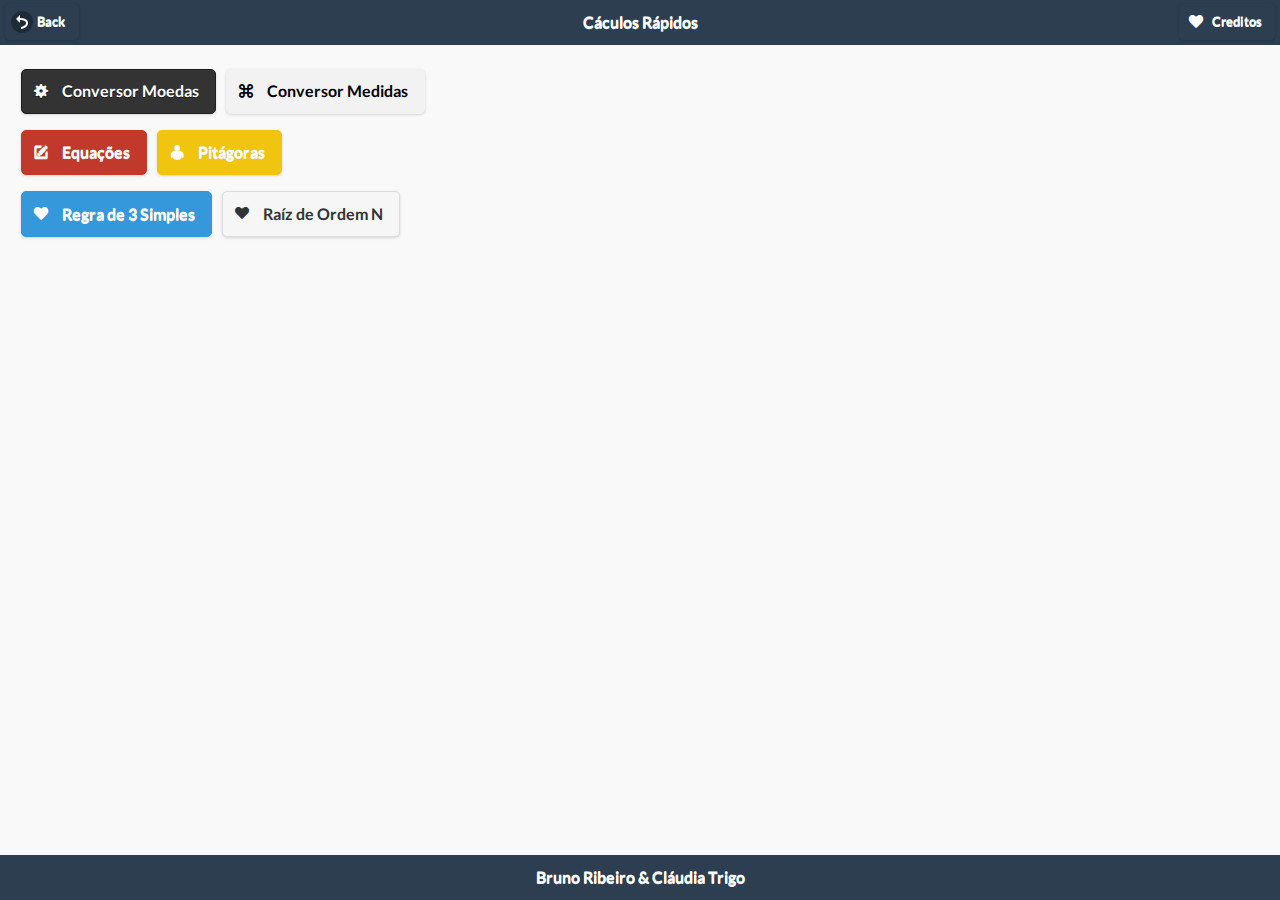
<file: index.html>
<!DOCTYPE html>

<head>
  <title>Calculadora Simples</title>
  <!-- Include meta tag to ensure proper rendering and touch zooming -->
  <meta name="viewport" content="width=device-width, initial-scale=1">
  <meta http-equiv="Content-Type" content="text/html; charset=utf-8">
  <!-- Include jQuery Mobile stylesheets -->
  <link rel="stylesheet" href="css/jquery.mobile-1.4.5.min.css">
  <link rel="stylesheet" href="css/estilo.css">
  <link rel="stylesheet" type="text/css" href="css/style.css">
  <!-- Include the jQuery library -->
  <script src="scripts/jquery-1.11.3.min.js"></script>
  <!-- Include the jQuery Mobile library -->
<  <script src="scripts/jquery.mobile-1.4.5.min.js"></script>

  <!-- Include no JQuery Mobile FlatUI-->
  <link rel="stylesheet" type="text/css" href="css/jquery.mobile.flatui.css" />
  <!-- Include de Funcoes Javascript do Trabalho-->
  <script src="scripts/funcoes.js"></script>
  <script src="scripts/money.js" type="text/javascript"></script>

</head>

<body>
  <!-- Página Referente ao Menu Inicial -->
  <div data-role="page" id="MenuInicial">
    <div data-role="header" data-position="fixed">
      <a href="javascript:navigator.app.exitApp()" data-rel="back" data-icon="back" class="ui-btn-left">Back</a>
      <a href="#creditos" data-icon="flat-heart" class="ui-btn-right">Creditos</a>
      <h1>Cáculos Rápidos</h1>
    </div>

    <div data-role="main" class="ui-content">
      <!-- Main do Menu Inicial -->
      <!-- <img src="images/convertermoeda128.png" alt="conversor de moedas"></img> -->

        <div class="ui-block-a "> <a href="#ConversorMoedas" data-role="button" onclick="cambios_localstorage_get()" data-icon="flat-settings" data-theme="b">Conversor Moedas</a></div>
        <div class="ui-block-b"> <a href="#ConversorMedidas" data-role="button" data-icon="flat-cmd" data-theme="c">Conversor Medidas</a></div>


        <div class="ui-block-a"> <a href="#ResolverEquacoes" data-role="button" data-icon="flat-new" data-theme="d">Equações</a></div>
        <div class="ui-block-b"> <a href="#TeoremaPitagoras" data-role="button" data-icon="flat-man" data-theme="e">Pitágoras</a></div>


        <div class="ui-block-a"> <a href="#regra3simples" data-role="button" data-icon="flat-heart" data-theme="f">Regra de 3 Simples  </a></div>
        <div class="ui-block-b"> <a href="#raiz_n" data-role="button" data-icon="flat-heart" data-theme="a">Raíz de Ordem N  </a></div>

    </div>
    <!--Fim da Div do Main da Pagina inicial -->

    <div data-role="footer" data-position="fixed">
      <!-- Footer do Menu Inicial -->
      <h1>Bruno Ribeiro & Cláudia Trigo</h1>
    </div>
  </div>
  <!-- Fim do Menu Inicial-->


  <!-- Página Referente ao Menu do Conversor de Moedas  -->
  <div data-role="page" id="ConversorMoedas">
    <div data-role="header" data-position="fixed">
      <a href="#" data-rel="back" data-icon="back" class="ui-btn-left">Back</a>
      <a href="index.html" data-icon="home" class="ui-btn-right">Home</a>
      <h1>Conversor de Moedas</h1>
    </div>


    <div data-role="main" class="ui-content">
      <div data-role="content">
        <label for="amt" title="Introduza o valor a converter"> Importância a converter:</label>
        <input type="number" id="amt" name="from-value" pattern="[0-9]*" value="0" min="0" max="999999999999999" onkeyup="convertermoeda()"  ononkeydown="convertermoeda()"/>

        <!-- base select -->
        <select name='base' id="base" title="Select currency to convert from">
          <option value='AED' title='United Arab Emirates Dirham'>AED</option>
          <option value='AFN' title='Afghan Afghani'>AFN</option>
          <option value='ALL' title='Albanian Lek'>ALL</option>
          <option value='AMD' title='Armenian Dram'>AMD</option>
          <option value='ANG' title='Netherlands Antillean Guilder'>ANG</option>
          <option value='AOA' title='Angolan Kwanza'>AOA</option>
          <option value='ARS' title='Argentine Peso'>ARS</option>
          <option value='AUD' title='Australian Dollar'>AUD</option>
          <option value='AWG' title='Aruban Florin'>AWG</option>
          <option value='AZN' title='Azerbaijani Manat'>AZN</option>
          <option value='BAM' title='Bosnia-Herzegovina Convertible Mark'>BAM</option>
          <option value='BBD' title='Barbadian Dollar'>BBD</option>
          <option value='BDT' title='Bangladeshi Taka'>BDT</option>
          <option value='BGN' title='Bulgarian Lev'>BGN</option>
          <option value='BHD' title='Bahraini Dinar'>BHD</option>
          <option value='BIF' title='Burundian Franc'>BIF</option>
          <option value='BMD' title='Bermudan Dollar'>BMD</option>
          <option value='BND' title='Brunei Dollar'>BND</option>
          <option value='BOB' title='Bolivian Boliviano'>BOB</option>
          <option value='BRL' title='Brazilian Real'>BRL</option>
          <option value='BSD' title='Bahamian Dollar'>BSD</option>
          <option value='BTN' title='Bhutanese Ngultrum'>BTN</option>
          <option value='BWP' title='Botswanan Pula'>BWP</option>
          <option value='BYR' title='Belarusian Ruble'>BYR</option>
          <option value='BZD' title='Belize Dollar'>BZD</option>
          <option value='CAD' title='Canadian Dollar'>CAD</option>
          <option value='CDF' title='Congolese Franc'>CDF</option>
          <option value='CHF' title='Swiss Franc'>CHF</option>
          <option value='CLF' title='Chilean Unit of Account (UF)'>CLF</option>
          <option value='CLP' title='Chilean Peso'>CLP</option>
          <option value='CNY' title='Chinese Yuan'>CNY</option>
          <option value='COP' title='Colombian Peso'>COP</option>
          <option value='CRC' title='Costa Rican Col�n'>CRC</option>
          <option value='CUP' title='Cuban Peso'>CUP</option>
          <option value='CVE' title='Cape Verdean Escudo'>CVE</option>
          <option value='CZK' title='Czech Republic Koruna'>CZK</option>
          <option value='DJF' title='Djiboutian Franc'>DJF</option>
          <option value='DKK' title='Danish Krone'>DKK</option>
          <option value='DOP' title='Dominican Peso'>DOP</option>
          <option value='DZD' title='Algerian Dinar'>DZD</option>
          <option value='EGP' title='Egyptian Pound'>EGP</option>
          <option value='ETB' title='Ethiopian Birr'>ETB</option>
          <option value='EUR' title='Euro' selected>EUR</option>
          <option value='FJD' title='Fijian Dollar'>FJD</option>
          <option value='FKP' title='Falkland Islands Pound'>FKP</option>
          <option value='GBP' title='British Pound Sterling'>GBP</option>
          <option value='GEL' title='Georgian Lari'>GEL</option>
          <option value='GHS' title='Ghanaian Cedi'>GHS</option>
          <option value='GIP' title='Gibraltar Pound'>GIP</option>
          <option value='GMD' title='Gambian Dalasi'>GMD</option>
          <option value='GNF' title='Guinean Franc'>GNF</option>
          <option value='GTQ' title='Guatemalan Quetzal'>GTQ</option>
          <option value='GYD' title='Guyanaese Dollar'>GYD</option>
          <option value='HKD' title='Hong Kong Dollar'>HKD</option>
          <option value='HNL' title='Honduran Lempira'>HNL</option>
          <option value='HRK' title='Croatian Kuna'>HRK</option>
          <option value='HTG' title='Haitian Gourde'>HTG</option>
          <option value='HUF' title='Hungarian Forint'>HUF</option>
          <option value='IDR' title='Indonesian Rupiah'>IDR</option>
          <option value='ILS' title='Israeli New Sheqel'>ILS</option>
          <option value='INR' title='Indian Rupee'>INR</option>
          <option value='IQD' title='Iraqi Dinar'>IQD</option>
          <option value='IRR' title='Iranian Rial'>IRR</option>
          <option value='ISK' title='Icelandic Kr�na'>ISK</option>
          <option value='JEP' title='Jersey Pound'>JEP</option>
          <option value='JMD' title='Jamaican Dollar'>JMD</option>
          <option value='JOD' title='Jordanian Dinar'>JOD</option>
          <option value='JPY' title='Japanese Yen'>JPY</option>
          <option value='KES' title='Kenyan Shilling'>KES</option>
          <option value='KGS' title='Kyrgystani Som'>KGS</option>
          <option value='KHR' title='Cambodian Riel'>KHR</option>
          <option value='KMF' title='Comorian Franc'>KMF</option>
          <option value='KPW' title='North Korean Won'>KPW</option>
          <option value='KRW' title='South Korean Won'>KRW</option>
          <option value='KWD' title='Kuwaiti Dinar'>KWD</option>
          <option value='KYD' title='Cayman Islands Dollar'>KYD</option>
          <option value='KZT' title='Kazakhstani Tenge'>KZT</option>
          <option value='LAK' title='Laotian Kip'>LAK</option>
          <option value='LBP' title='Lebanese Pound'>LBP</option>
          <option value='LKR' title='Sri Lankan Rupee'>LKR</option>
          <option value='LRD' title='Liberian Dollar'>LRD</option>
          <option value='LSL' title='Lesotho Loti'>LSL</option>
          <option value='LTL' title='Lithuanian Litas'>LTL</option>
          <option value='LVL' title='Latvian Lats'>LVL</option>
          <option value='LYD' title='Libyan Dinar'>LYD</option>
          <option value='MAD' title='Moroccan Dirham'>MAD</option>
          <option value='MDL' title='Moldovan Leu'>MDL</option>
          <option value='MGA' title='Malagasy Ariary'>MGA</option>
          <option value='MKD' title='Macedonian Denar'>MKD</option>
          <option value='MMK' title='Myanma Kyat'>MMK</option>
          <option value='MNT' title='Mongolian Tugrik'>MNT</option>
          <option value='MOP' title='Macanese Pataca'>MOP</option>
          <option value='MRO' title='Mauritanian Ouguiya'>MRO</option>
          <option value='MUR' title='Mauritian Rupee'>MUR</option>
          <option value='MVR' title='Maldivian Rufiyaa'>MVR</option>
          <option value='MWK' title='Malawian Kwacha'>MWK</option>
          <option value='MXN' title='Mexican Peso'>MXN</option>
          <option value='MYR' title='Malaysian Ringgit'>MYR</option>
          <option value='MZN' title='Mozambican Metical'>MZN</option>
          <option value='NAD' title='Namibian Dollar'>NAD</option>
          <option value='NGN' title='Nigerian Naira'>NGN</option>
          <option value='NIO' title='Nicaraguan C�rdoba'>NIO</option>
          <option value='NOK' title='Norwegian Krone'>NOK</option>
          <option value='NPR' title='Nepalese Rupee'>NPR</option>
          <option value='NZD' title='New Zealand Dollar'>NZD</option>
          <option value='OMR' title='Omani Rial'>OMR</option>
          <option value='PAB' title='Panamanian Balboa'>PAB</option>
          <option value='PEN' title='Peruvian Nuevo Sol'>PEN</option>
          <option value='PGK' title='Papua New Guinean Kina'>PGK</option>
          <option value='PHP' title='Philippine Peso'>PHP</option>
          <option value='PKR' title='Pakistani Rupee'>PKR</option>
          <option value='PLN' title='Polish Zloty'>PLN</option>
          <option value='PYG' title='Paraguayan Guarani'>PYG</option>
          <option value='QAR' title='Qatari Rial'>QAR</option>
          <option value='RON' title='Romanian Leu'>RON</option>
          <option value='RSD' title='Serbian Dinar'>RSD</option>
          <option value='RUB' title='Russian Ruble'>RUB</option>
          <option value='RWF' title='Rwandan Franc'>RWF</option>
          <option value='SAR' title='Saudi Riyal'>SAR</option>
          <option value='SBD' title='Solomon Islands Dollar'>SBD</option>
          <option value='SCR' title='Seychellois Rupee'>SCR</option>
          <option value='SDG' title='Sudanese Pound'>SDG</option>
          <option value='SEK' title='Swedish Krona'>SEK</option>
          <option value='SGD' title='Singapore Dollar'>SGD</option>
          <option value='SHP' title='Saint Helena Pound'>SHP</option>
          <option value='SLL' title='Sierra Leonean Leone'>SLL</option>
          <option value='SOS' title='Somali Shilling'>SOS</option>
          <option value='SRD' title='Surinamese Dollar'>SRD</option>
          <option value='STD' title='S�o Tom� and Pr�ncipe Dobra'>STD</option>
          <option value='SVC' title='Salvadoran Col�n'>SVC</option>
          <option value='SYP' title='Syrian Pound'>SYP</option>
          <option value='SZL' title='Swazi Lilangeni'>SZL</option>
          <option value='THB' title='Thai Baht'>THB</option>
          <option value='TJS' title='Tajikistani Somoni'>TJS</option>
          <option value='TMT' title='Turkmenistani Manat'>TMT</option>
          <option value='TND' title='Tunisian Dinar'>TND</option>
          <option value='TOP' title='Tongan Pa?anga'>TOP</option>
          <option value='TRY' title='Turkish Lira'>TRY</option>
          <option value='TTD' title='Trinidad and Tobago Dollar'>TTD</option>
          <option value='TWD' title='New Taiwan Dollar'>TWD</option>
          <option value='TZS' title='Tanzanian Shilling'>TZS</option>
          <option value='UAH' title='Ukrainian Hryvnia'>UAH</option>
          <option value='UGX' title='Ugandan Shilling'>UGX</option>
          <option value='USD' title='United States Dollar'>USD</option>
          <option value='UYU' title='Uruguayan Peso'>UYU</option>
          <option value='UZS' title='Uzbekistan Som'>UZS</option>
          <option value='VEF' title='Venezuelan Bol�var'>VEF</option>
          <option value='VND' title='Vietnamese Dong'>VND</option>
          <option value='VUV' title='Vanuatu Vatu'>VUV</option>
          <option value='WST' title='Samoan Tala'>WST</option>
          <option value='XAF' title='CFA Franc BEAC'>XAF</option>
          <option value='XCD' title='East Caribbean Dollar'>XCD</option>
          <option value='XDR' title='Special Drawing Rights'>XDR</option>
          <option value='XOF' title='CFA Franc BCEAO'>XOF</option>
          <option value='XPF' title='CFP Franc'>XPF</option>
          <option value='YER' title='Yemeni Rial'>YER</option>
          <option value='ZAR' title='South African Rand'>ZAR</option>
          <option value='ZMK' title='Zambian Kwacha'>ZMK</option>
          <option value='ZWL' title='Zimbabwean Dollar'>ZWL</option>
        </select>
        <!-- /base -->

        <!-- destination select -->
        <select name='dest' id="dest" title="Select currency to convert to">

          <option value='AED' title='United Arab Emirates Dirham'>AED</option>
          <option value='AFN' title='Afghan Afghani'>AFN</option>
          <option value='ALL' title='Albanian Lek'>ALL</option>
          <option value='AMD' title='Armenian Dram'>AMD</option>
          <option value='ANG' title='Netherlands Antillean Guilder'>ANG</option>
          <option value='AOA' title='Angolan Kwanza'>AOA</option>
          <option value='ARS' title='Argentine Peso'>ARS</option>
          <option value='AUD' title='Australian Dollar'>AUD</option>
          <option value='AWG' title='Aruban Florin'>AWG</option>
          <option value='AZN' title='Azerbaijani Manat'>AZN</option>
          <option value='BAM' title='Bosnia-Herzegovina Convertible Mark'>BAM</option>
          <option value='BBD' title='Barbadian Dollar'>BBD</option>
          <option value='BDT' title='Bangladeshi Taka'>BDT</option>
          <option value='BGN' title='Bulgarian Lev'>BGN</option>
          <option value='BHD' title='Bahraini Dinar'>BHD</option>
          <option value='BIF' title='Burundian Franc'>BIF</option>
          <option value='BMD' title='Bermudan Dollar'>BMD</option>
          <option value='BND' title='Brunei Dollar'>BND</option>
          <option value='BOB' title='Bolivian Boliviano'>BOB</option>
          <option value='BRL' title='Brazilian Real'>BRL</option>
          <option value='BSD' title='Bahamian Dollar'>BSD</option>
          <option value='BTN' title='Bhutanese Ngultrum'>BTN</option>
          <option value='BWP' title='Botswanan Pula'>BWP</option>
          <option value='BYR' title='Belarusian Ruble'>BYR</option>
          <option value='BZD' title='Belize Dollar'>BZD</option>
          <option value='CAD' title='Canadian Dollar'>CAD</option>
          <option value='CDF' title='Congolese Franc'>CDF</option>
          <option value='CHF' title='Swiss Franc' selected>CHF</option>
          <option value='CLF' title='Chilean Unit of Account (UF)'>CLF</option>
          <option value='CLP' title='Chilean Peso'>CLP</option>
          <option value='CNY' title='Chinese Yuan'>CNY</option>
          <option value='COP' title='Colombian Peso'>COP</option>
          <option value='CRC' title='Costa Rican Col�n'>CRC</option>
          <option value='CUP' title='Cuban Peso'>CUP</option>
          <option value='CVE' title='Cape Verdean Escudo'>CVE</option>
          <option value='CZK' title='Czech Republic Koruna'>CZK</option>
          <option value='DJF' title='Djiboutian Franc'>DJF</option>
          <option value='DKK' title='Danish Krone'>DKK</option>
          <option value='DOP' title='Dominican Peso'>DOP</option>
          <option value='DZD' title='Algerian Dinar'>DZD</option>
          <option value='EGP' title='Egyptian Pound'>EGP</option>
          <option value='ETB' title='Ethiopian Birr'>ETB</option>
          <option value='EUR' title='Euro'>EUR</option>
          <option value='FJD' title='Fijian Dollar'>FJD</option>
          <option value='FKP' title='Falkland Islands Pound'>FKP</option>
          <option value='GBP' title='British Pound Sterling'>GBP</option>
          <option value='GEL' title='Georgian Lari'>GEL</option>
          <option value='GHS' title='Ghanaian Cedi'>GHS</option>
          <option value='GIP' title='Gibraltar Pound'>GIP</option>
          <option value='GMD' title='Gambian Dalasi'>GMD</option>
          <option value='GNF' title='Guinean Franc'>GNF</option>
          <option value='GTQ' title='Guatemalan Quetzal'>GTQ</option>
          <option value='GYD' title='Guyanaese Dollar'>GYD</option>
          <option value='HKD' title='Hong Kong Dollar'>HKD</option>
          <option value='HNL' title='Honduran Lempira'>HNL</option>
          <option value='HRK' title='Croatian Kuna'>HRK</option>
          <option value='HTG' title='Haitian Gourde'>HTG</option>
          <option value='HUF' title='Hungarian Forint'>HUF</option>
          <option value='IDR' title='Indonesian Rupiah'>IDR</option>
          <option value='ILS' title='Israeli New Sheqel'>ILS</option>
          <option value='INR' title='Indian Rupee'>INR</option>
          <option value='IQD' title='Iraqi Dinar'>IQD</option>
          <option value='IRR' title='Iranian Rial'>IRR</option>
          <option value='ISK' title='Icelandic Krona'>ISK</option>
          <option value='JEP' title='Jersey Pound'>JEP</option>
          <option value='JMD' title='Jamaican Dollar'>JMD</option>
          <option value='JOD' title='Jordanian Dinar'>JOD</option>
          <option value='JPY' title='Japanese Yen'>JPY</option>
          <option value='KES' title='Kenyan Shilling'>KES</option>
          <option value='KGS' title='Kyrgystani Som'>KGS</option>
          <option value='KHR' title='Cambodian Riel'>KHR</option>
          <option value='KMF' title='Comorian Franc'>KMF</option>
          <option value='KPW' title='North Korean Won'>KPW</option>
          <option value='KRW' title='South Korean Won'>KRW</option>
          <option value='KWD' title='Kuwaiti Dinar'>KWD</option>
          <option value='KYD' title='Cayman Islands Dollar'>KYD</option>
          <option value='KZT' title='Kazakhstani Tenge'>KZT</option>
          <option value='LAK' title='Laotian Kip'>LAK</option>
          <option value='LBP' title='Lebanese Pound'>LBP</option>
          <option value='LKR' title='Sri Lankan Rupee'>LKR</option>
          <option value='LRD' title='Liberian Dollar'>LRD</option>
          <option value='LSL' title='Lesotho Loti'>LSL</option>
          <option value='LTL' title='Lithuanian Litas'>LTL</option>
          <option value='LVL' title='Latvian Lats'>LVL</option>
          <option value='LYD' title='Libyan Dinar'>LYD</option>
          <option value='MAD' title='Moroccan Dirham'>MAD</option>
          <option value='MDL' title='Moldovan Leu'>MDL</option>
          <option value='MGA' title='Malagasy Ariary'>MGA</option>
          <option value='MKD' title='Macedonian Denar'>MKD</option>
          <option value='MMK' title='Myanma Kyat'>MMK</option>
          <option value='MNT' title='Mongolian Tugrik'>MNT</option>
          <option value='MOP' title='Macanese Pataca'>MOP</option>
          <option value='MRO' title='Mauritanian Ouguiya'>MRO</option>
          <option value='MUR' title='Mauritian Rupee'>MUR</option>
          <option value='MVR' title='Maldivian Rufiyaa'>MVR</option>
          <option value='MWK' title='Malawian Kwacha'>MWK</option>
          <option value='MXN' title='Mexican Peso'>MXN</option>
          <option value='MYR' title='Malaysian Ringgit'>MYR</option>
          <option value='MZN' title='Mozambican Metical'>MZN</option>
          <option value='NAD' title='Namibian Dollar'>NAD</option>
          <option value='NGN' title='Nigerian Naira'>NGN</option>
          <option value='NIO' title='Nicaraguan C�rdoba'>NIO</option>
          <option value='NOK' title='Norwegian Krone'>NOK</option>
          <option value='NPR' title='Nepalese Rupee'>NPR</option>
          <option value='NZD' title='New Zealand Dollar'>NZD</option>
          <option value='OMR' title='Omani Rial'>OMR</option>
          <option value='PAB' title='Panamanian Balboa'>PAB</option>
          <option value='PEN' title='Peruvian Nuevo Sol'>PEN</option>
          <option value='PGK' title='Papua New Guinean Kina'>PGK</option>
          <option value='PHP' title='Philippine Peso'>PHP</option>
          <option value='PKR' title='Pakistani Rupee'>PKR</option>
          <option value='PLN' title='Polish Zloty'>PLN</option>
          <option value='PYG' title='Paraguayan Guarani'>PYG</option>
          <option value='QAR' title='Qatari Rial'>QAR</option>
          <option value='RON' title='Romanian Leu'>RON</option>
          <option value='RSD' title='Serbian Dinar'>RSD</option>
          <option value='RUB' title='Russian Ruble'>RUB</option>
          <option value='RWF' title='Rwandan Franc'>RWF</option>
          <option value='SAR' title='Saudi Riyal'>SAR</option>
          <option value='SBD' title='Solomon Islands Dollar'>SBD</option>
          <option value='SCR' title='Seychellois Rupee'>SCR</option>
          <option value='SDG' title='Sudanese Pound'>SDG</option>
          <option value='SEK' title='Swedish Krona'>SEK</option>
          <option value='SGD' title='Singapore Dollar'>SGD</option>
          <option value='SHP' title='Saint Helena Pound'>SHP</option>
          <option value='SLL' title='Sierra Leonean Leone'>SLL</option>
          <option value='SOS' title='Somali Shilling'>SOS</option>
          <option value='SRD' title='Surinamese Dollar'>SRD</option>
          <option value='STD' title='S�o Tom� and Pr�ncipe Dobra'>STD</option>
          <option value='SVC' title='Salvadoran Col�n'>SVC</option>
          <option value='SYP' title='Syrian Pound'>SYP</option>
          <option value='SZL' title='Swazi Lilangeni'>SZL</option>
          <option value='THB' title='Thai Baht'>THB</option>
          <option value='TJS' title='Tajikistani Somoni'>TJS</option>
          <option value='TMT' title='Turkmenistani Manat'>TMT</option>
          <option value='TND' title='Tunisian Dinar'>TND</option>
          <option value='TOP' title='Tongan Pa?anga'>TOP</option>
          <option value='TRY' title='Turkish Lira'>TRY</option>
          <option value='TTD' title='Trinidad and Tobago Dollar'>TTD</option>
          <option value='TWD' title='New Taiwan Dollar'>TWD</option>
          <option value='TZS' title='Tanzanian Shilling'>TZS</option>
          <option value='UAH' title='Ukrainian Hryvnia'>UAH</option>
          <option value='UGX' title='Ugandan Shilling'>UGX</option>
          <option value='USD' title='United States Dollar'>USD</option>
          <option value='UYU' title='Uruguayan Peso'>UYU</option>
          <option value='UZS' title='Uzbekistan Som'>UZS</option>
          <option value='VEF' title='Venezuelan Bol�var'>VEF</option>
          <option value='VND' title='Vietnamese Dong'>VND</option>
          <option value='VUV' title='Vanuatu Vatu'>VUV</option>
          <option value='WST' title='Samoan Tala'>WST</option>
          <option value='XAF' title='CFA Franc BEAC'>XAF</option>
          <option value='XCD' title='East Caribbean Dollar'>XCD</option>
          <option value='XDR' title='Special Drawing Rights'>XDR</option>
          <option value='XOF' title='CFA Franc BCEAO'>XOF</option>
          <option value='XPF' title='CFP Franc'>XPF</option>
          <option value='YER' title='Yemeni Rial'>YER</option>
          <option value='ZAR' title='South African Rand'>ZAR</option>
          <option value='ZMK' title='Zambian Kwacha'>ZMK</option>
          <option value='ZWL' title='Zimbabwean Dollar'>ZWL</option>
        </select>
        <div>
        <input type="button" name="button1" value="Trocar Moedas" onClick="trocarselect()">
        </div>
        <div id="result">
        <input type="text" readonly id="resultado_convertido">
      </div>
      </div>
    </div>
    <!--Fim da Div do Main da Pagina do Conversor de Moedas -->

    <div data-role="footer" data-position="fixed">

    <center>  <a href="#" data-role="button" data-icon="refresh" onClick="cambios_localstorage_set()">Atualizar Taxas de Cambio</a>  </center>
      <h1> Bruno Ribeiro & Cláudia Trigo</h1>

    </div>

  </div>
  <!--Fim da Pagina do Convesor de Moedas -->

  <!-- Página Referente ao Menu do Conversor de Medidas  -->
  <div data-role="page" id="ConversorMedidas">
    <div data-role="header" data-position="fixed">
      <a href="#" data-rel="back" data-icon="back" class="ui-btn-left">Back</a>
      <a href="index.html" data-icon="home" class="ui-btn-right">Home</a>
      <h1>Conversor de Medidas</h1>
    </div>


    <div data-role="main" class="ui-content">



        <div class="ui-block-a "> <a href="#ConversorPeso" data-role="button" data-icon="flat-settings" data-theme="b">Peso</a></div>
        <div class="ui-block-a"> <a href="#ConversorComprimento" data-role="button" data-icon="flat-cmd" data-theme="c">Comprimento</a></div>


        <div class="ui-block-a"> <a href="#ConversorVelocidade" data-role="button" data-icon="flat-new" data-theme="d">Velocidade</a></div>
        <div class="ui-block-a"> <a href="#ConversorArmazenamento" data-role="button" data-icon="flat-man" data-theme="e">Armazenamento</a></div>



    </div>
    <!--Fim da Div do Main da Pagina do Conversor de Medidas -->

    <div data-role="footer" data-position="fixed">
      <h1>Bruno Ribeiro & Cláudia Trigo</h1>
    </div>

  </div>
  <!--Fim da Pagina do Convesor de Medidas -->

  <!-- Conversor de Peso  -->
  <div data-role="page" id="ConversorPeso">
    <div data-role="header" data-position="fixed">
      <a href="#" data-rel="back" data-icon="back" class="ui-btn-left">Back</a>
      <a href="index.html" data-icon="home" class="ui-btn-right">Home</a>
      <h1>Conversor - Unidades de Massa</h1>
    </div>


    <div data-role="main" class="ui-content">
      <div>
        <label name="Escolha a Unidade de Medida">Escolha a sua unidade de medida</label>
        <select name="Select Unidade de Peso" id="select_unidade_peso" data-mini="true" onchange="conv_peso()">
          <option value="tonelada">Tonelada</option>
          <option value="kg">Quiograma</option>
          <option value="grama">Grama</option>
          <option value="arroba">Arroba</option>
          <option value="stone">Stone</option>
          <option value="libra">Libras</option>
          <option value="oz">Onças</option>
        </select>


        <input id="valorpeso" onkeyup="conv_peso()" type="number" data-mini="true" name="valor" min="0" max="999999999">
        <div id="tabela_peso" anchor="right">
          <br />
          <table data-role="table" data-mode="reflow" class="ui-responsive table-stripe">
            <thead>
              <tr>
                <!--    <th>Unidade</th>
                <th>Valor</th> </-->
              </tr>
            </thead>
            <tbody>
              <tr>
                <td>Tonelada</td>
                <td id="td_tonelada"></td>

              </tr>
              <tr>
                <td>Quilograma</td>
                <td id="td_quilograma"></td>

              </tr>
              <tr>
                <td>Grama</td>
                <td id="td_grama"></td>

              </tr>
              <tr>
                <td>Arroba</td>
                <td id="td_arroba"></td>
              </tr>
              <tr>
                <td>Stone</td>
                <td id="td_stone"></td>

              </tr>
              <tr>
                <td>Libra</td>
                <td id="td_libra"></td>

              </tr>
              <tr>
                <td>Onça</td>
                <td id="td_oz"></td>

              </tr>
            </tbody>
          </table>
        </div>
      </div>

    </div>

    <div data-role="footer" data-position="fixed">
      <h1>Bruno Ribeiro & Cláudia Trigo</h1>
    </div>

  </div>
  <!--Fim da Pagina do Convesor de Peso -->

  <!-- Conversor de Comprimento  -->
  <div data-role="page" id="ConversorComprimento">
    <div data-role="header" data-position="fixed">
      <a href="#" data-rel="back" data-icon="back" class="ui-btn-left">Back</a>
      <a href="index.html" data-icon="home" class="ui-btn-right">Home</a>
      <h1>Conversor - Unidades de Comprimento</h1>
    </div>


    <div data-role="main" class="ui-content">
      <div>
        <label name="Escolha a Unidade de Medida">Escolha a sua unidade de medida</label>
        <select name="Select Unidade de Comprimento" id="select_unidade_comprimento" data-mini="true" onchange="conv_comprimento()">
          <option value="km">Quilómetro</option>
          <option value="m">Metro</option>
          <option value="cm">Centímetro</option>
          <option value="mm">Milímetro</option>
          <option value="legua">Legua</option>
          <option value="milha">Milha</option>
          <option value="jarda">Jarda</option>
          <option value="pe">Pé</option>
          <option value="polegada">Polegada</option>
        </select>


        <input id="valorcomprimento" onkeyup="conv_comprimento()" type="number" data-mini="true" name="valor" min="0" max="999999999">
        <div id="tabela_comprimento" anchor="right">
          <br />
          <table data-role="table" data-mode="reflow" class="ui-responsive table-stripe">
            <thead>
              <tr>
                <!--    <th>Unidade</th>
                <th>Valor</th> </-->
              </tr>
            </thead>
            <tbody>
              <tr>
                <td>Km</td>
                <td id="td_km"></td>

              </tr>
              <tr>
                <td>Metros</td>
                <td id="td_m"></td>

              </tr>
              <tr>
                <td>Centímetros</td>
                <td id="td_cm"></td>

              </tr>
              <tr>
                <td>Milímetros</td>
                <td id="td_mm"></td>
              </tr>
              <tr>
                <td>Léguas</td>
                <td id="td_legua"></td>

                <tr>
                  <td>Milhas</td>
                  <td id="td_milha"></td>

                </tr>
              </tr>
              <tr>
                <td>Jardas</td>
                <td id="td_jarda"></td>

              </tr>
              <tr>
                <td>Pés</td>
                <td id="td_pe"></td>

              </tr>
              <tr>
                <td>Polegadas</td>
                <td id="td_polegada"></td>

              </tr>

            </tbody>
          </table>
        </div>
      </div>

    </div>

    <div data-role="footer" data-position="fixed">
      <h1>Bruno Ribeiro & Cláudia Trigo</h1>
    </div>

  </div>
  <!--Fim da Pagina do Convesor de Comprimento -->

  <!-- Conversor de Velocidade  -->
  <div data-role="page" id="ConversorVelocidade">
    <div data-role="header" data-position="fixed">
      <a href="#" data-rel="back" data-icon="back" class="ui-btn-left">Back</a>
      <a href="index.html" data-icon="home" class="ui-btn-right">Home</a>
      <h1>Conversor - Unidades de Velocidade</h1>
    </div>


    <div data-role="main" class="ui-content">
      <div>
        <label name="Escolha a Unidade de Medida">Escolha a sua unidade de medida</label>
        <select name="Select Unidade de velocidade" id="select_unidade_velocidade" data-mini="true" onchange="conv_velocidade()">
          <option value="kmh">Km/h</option>
          <option value="mph">Mph</option>
          <option value="mps">m/s</option>
        </select>


        <input id="valorvelocidade" onkeyup="conv_velocidade()" type="number" data-mini="true" name="valor" min="0" max="999999999">
        <div id="tabela_velocidade" anchor="right">
          <br />
          <table data-role="table" class="ui-responsive table-stripe">
            <thead>
              <tr>
                <!--    <th>Unidade</th>
                <th>Valor</th> </-->
              </tr>
            </thead>
            <tbody>
              <tr>
                <td>Km/h</td>
                <td id="td_kmh"></td>

              </tr>
              <tr>
                <td>Mph</td>
                <td id="td_mph"></td>

              </tr>
              <tr>
                <td>m/s</td>
                <td id="td_mps"></td>

              </tr>

            </tbody>
          </table>
        </div>
      </div>

    </div>

    <div data-role="footer" data-position="fixed">
      <h1>Bruno Ribeiro & Cláudia Trigo</h1>
    </div>

  </div>

  <!-- Conversor de Armazenamento  -->
  <div data-role="page" id="ConversorArmazenamento">
    <div data-role="header" data-position="fixed">
      <a href="#" data-rel="back" data-icon="back" class="ui-btn-left">Back</a>
      <a href="index.html" data-icon="home" class="ui-btn-right">Home</a>
      <h1>Conversor - Unidades de Armazenamento</h1>
    </div>


    <div data-role="main" class="ui-content">
      <div>
        <label name="Escolha a Unidade de Medida">Escolha a sua unidade de medida</label>
        <select name="Select Unidade de Armazenamento" id="select_unidade_armazenamento" data-mini="true" onchange="conv_armazenamento()">
          <option value="bit">Bit</option>
          <option value="kilobit">Kilobit</option>
          <option value="megabit">Megabit</option>
          <option value="gigabit">Gigabit</option>
          <option value="byte">byte</option>
          <option value="kilobyte">Kilobyte</option>
          <option value="megabyte">Megabyte</option>
          <option value="gigabyte">Gigabyte</option>
        </select>


        <input id="valorbitsbytes" onkeyup="conv_armazenamento()" type="number" data-mini="true" name="valor" min="0" max="999999999">
        <div id="tabela_armazenamento" anchor="right">
          <br />
          <table data-role="table" class="ui-responsive table-stripe">
            <thead>
              <tr>
                <!--    <th>Unidade</th>
                <th>Valor</th> </-->
              </tr>
            </thead>
            <tbody>
              <tr>
                <td>bit</td>
                <td id="td_bit"></td>

              </tr>
              <tr>
                <td>kilobit</td>
                <td id="td_kilobit"></td>

              </tr>
              <tr>
                <td>megabit</td>
                <td id="td_megabit"></td>

              </tr>
              <tr>
                <td>gigabit</td>
                <td id="td_gigabit"></td>

              </tr>
              <tr>
                <td>byte</td>
                <td id="td_byte"></td>

              </tr>
              <tr>
                <td>kilobyte</td>
                <td id="td_kilobyte"></td>

              </tr>
              <tr>
                <td>megabyte</td>
                <td id="td_megabyte"></td>

              </tr>
              <tr>
                <td>gigabyte</td>
                <td id="td_gigabyte"></td>

              </tr>

            </tbody>
          </table>
        </div>
      </div>

    </div>

    <div data-role="footer" data-position="fixed">
      <h1>Bruno Ribeiro & Cláudia Trigo</h1>
    </div>





  </div>


  <div data-role="page" id="regra3simples">
    <div data-role="header" data-position="fixed">
      <a href="#" data-rel="back" data-icon="back" class="ui-btn-left">Back</a>
      <a href="index.html" data-icon="home" class="ui-btn-right">Home</a>
      <h1>Regra 3 Simples</h1>
    </div>

    <div data-role="main" class="ui-content">




<div align="center">
  <p>
    A está para B assim como C está para X
<br /><br />
  A ---------- B
  <br />
C ---------- X
  </p>
</div>


        <fieldset class="ui-grid-a">
        <div class="ui-block-a"><label for="regra3_A">A</label><input type="number" name="a" id="regra3_A"></div>
        <div class="ui-block-b"><label for="regra3_B">B</label><label for="regra3_A"></label><input type="number" name="a" id="regra3_B"></div>
        </fieldset>

        <fieldset class="ui-grid-a">
          <div class="ui-block-a"><label for="regra3_C">C</label><input type="number" name="a" id="regra3_C"></div>
        <div class="ui-block-b"><label for="valordex">X</label><input type="number" name="a" id="valordex" readonly></div>
        </fieldset>
              <button id="btn_regra3" text="calcular" onClick="regra_3_simples()">Calcular</button>
    </div>

    <div data-role="footer" data-position="fixed">
      <h1>Bruno Ribeiro & Cláudia Trigo</h1>
    </div>
  </div>
  <div data-role="page" id="raiz_n">
    <div data-role="header" data-position="fixed">
      <a href="#" data-rel="back" data-icon="back" class="ui-btn-left">Back</a>
      <a href="index.html" data-icon="home" class="ui-btn-right">Home</a>
      <h1>Raíz de ordem N</h1>
    </div>

    <div data-role="main" class="ui-content">
      <p>
    <center>  <img src= "images/raizordemn.png"></img></center>
      </p>
      n
      <input type="number" name="n" id="raizn_n" onkeypress="nthRoot()">
      <P>
        a
        <input type="number" name="a" id="raizn_a" onkeyup="nthRoot()">
        <P>

          Resultado (x):
          <input type="number" id="raizn_resultado" readonly>
    </div>
    <div data-role="footer"  data-position="fixed" >
      <h1>Bruno Ribeiro & Cláudia Trigo</h1>
    </div>
  </div>

  <div data-role="page" id="ResolverEquacoes">
    <div data-role="header" data-position="fixed">
      <a href="#" data-rel="back" data-icon="back" class="ui-btn-left">Back</a>
      <a href="index.html" data-icon="home" class="ui-btn-right">Home</a>
      <h1>Solver de Equações</h1>
    </div>
    <div role="main" class="ui-content">
      <div data-role="tabs">
        <div data-role="navbar">
          <ul>
            <li><a href="#2Grau" class="ui-btn-active">2.º Grau</a></li>
            <li><a href="#3Grau">3.º Grau</a></li>
          </ul>
        </div>
        <div id="2Grau">
          <div>
            <b>Fórmula Resolvente</b> Uma equação quadrática é uma curva da família das parábolas
            <br /> As equações quadráticas têm o formato: ax<sup>2</sup>+bx+c=0.
            <br />
            <br />A
            <input type="number" id="valA" name="valA">B
            <input type="number" id="valB" name="valB">C
            <input type="number" id="valC" name="valC">

            <button id="btn_raizescalcular" text="calcular" onClick="calcular_raizes()">Calcular</button>
            Raiz 1:
            <input type="text" id="raiz_1" name="raiz1" readonly> Raiz 2:
            <input type="text" id="raiz_2" name="raiz2" readonly>
          </div>
        </div>
        <div id="3Grau">
          <div>
            <p class="cardica">Insira os coeficientes reais <strong>a, </strong><strong>b, c </strong>&amp; <strong>d</strong> de equa&ccedil;&otilde;es da forma:</p>
            <p align="center" class="cardica"><em>ax<SUP>3</SUP> + b<em>x<SUP>2</SUP></em> + cx + d = 0</em>.</p>
            <p class="cardica">Os coeficientes podem ser quaisquer n&uacute;meros reais (a n&atilde;o nulo). Lembre-se que se todos os coeficientes s&atilde;o reais, ent&atilde;o pelo menos uma raiz ser&aacute; real. <span class="style4">N&atilde;o deixe campos em branco.</span></p>
            <form name="form1">
              <p>
                <p align="center" class="cardica"><em>
                                       <input id="3grau_A" type = "number" size="4">
                                 x<SUP>3</SUP>&nbsp; +
                                 <input id="3grau_B" type = "number" size="4">
                                 <em>x<SUP>2</SUP></em>&nbsp; +
                  <input id="3grau_C" type="number" size="4"> x&nbsp; +
                  <input id="3grau_D" type="number" size="4"> = 0</em>.
                  <p align="center">
                    <input type="button" name="button1" value="Calcule as solu&ccedil;&otilde;es" onClick="raizcubica()">
                    <p>&nbsp;</p>
                    <table width="100%" cellpadding="5" cellspacing="3">
                      <tr>
                        <td width="50">
                          <div align="center"></div>
                        </td>
                        <td>parte real </td>
                        <td>&nbsp;</td>
                        <td>parte imagin&aacute;ria </td>
                        <td>&nbsp;</td>
                      </tr>
                      <tr>
                        <td>
                          <div align="right" class="cardica">
                            <div align="left">x<sub>1</sub><font color="#333333"></font></div>
                          </div>
                        </td>
                        <td>
                          <input type="number" readonly id="x1_real" size="25">
                        </td>
                        <td>
                          <div align="center">+</div>
                        </td>
                        <td>
                          <input type="number" readonly id="x1_imaginario" size="25">
                        </td>
                        <td>i</td>
                      </tr>
                      <tr>
                        <td>
                          <div align="right" class="cardica">
                            <div align="left">x<sub>2</sub><font color="#333333"></font></div>
                          </div>
                        </td>
                        <td>
                          <input type="text" readonly id="x2_real" size="25">
                        </td>
                        <td>
                          <div align="center">+</div>
                        </td>
                        <td>
                          <input type="text" readonly id="x2_imaginario" size="25">
                        </td>
                        <td>i</td>
                      </tr>
                      <tr>
                        <td>
                          <div align="right" class="cardica">
                            <div align="left">x<sub>3</sub><font color="#333333"></font></div>
                          </div>
                        </td>
                        <td>
                          <input type="text" readonly id="x3_real" size="25">
                        </td>
                        <td>
                          <div align="center">+</div>
                        </td>
                        <td>
                          <input type="text" readonly id="x3_imaginario" size="25">
                        </td>
                        <td>i</td>
                      </tr>
                    </table>
            </form> Como o método de cálculo é numérico, aproveite alguns tipos de resuldados de p(x) = 0 para fazer os cálculos à mão. Por exemplo, aproveitar uma raíz A para dividir p(x) por x - A e resolver a equação do 2° grau.
            <br>
            <br> Tente ver se uma solução aproximada é, na verdade, um número racional. Por exemplo, é apresentado que uma solução 1,99999999999 que pode ser o número 2. Basta, para tirar essa dúvida verificar se p(2) = 0. </div>
        </div>
      </div>
    </div>
  </div>
<!-- Teorema de pitágoras-->

<div data-role="page" id="TeoremaPitagoras">
  <div data-role="header" data-position="fixed">
    <a href="#" data-rel="back" data-icon="back" class="ui-btn-left">Back</a>
    <a href="index.html" data-icon="home" class="ui-btn-right">Home</a>
    <h1>Teorema de Pitágoras</h1>
  </div>
  <div role="main" class="ui-content">
    <h3>Escolha o lado que deseja calcular:</h3>
    <div data-role="tabs">
      <div data-role="navbar">
        <ul>
          <li><a href="#hipotenusa" class="ui-btn-active">Hipotenusa</a></li>
          <li><a href="#catetos">Cateto</a></li>
        </ul>
      </div>
      <div id="hipotenusa">
        <div>
          <P>Teorema de Pitagoras
            <BR> h&sup2= a &sup2 + b&sup2
            <P>

              a
              <input type="number" name="a" id="pitagoras_A">
              <P>
                b
                <input type="number" name="b" id="pitagoras_B">
                <P>
                  <button id="btn_teoremacalcular" text="calcular" onClick="pitagoras_hipotenusa()">Calcular</button>
                  <P>
                    Valor da Hipotenusa:
                    <input type="number" id="pitagoras_hipotenusa" readonly>
        </div>
      </div>
      <div id="catetos">
        <div>
          <P>Teorema de Pitagoras
            <BR> a&sup2= h &sup2 - b&sup2
            <P>

              h
              <input type="number" name="H" id="pitagoras2_H">
              <P>
                b
                <input type="number" name="b" id="pitagoras2_C">
                <P>
                  <button id="btn_teoremacalcular" text="calcular" onClick="pitagoras_cateto()">Calcular</button>
                  <P>
                    Valor do cateto:
                    <input type="number" id="pitagoras_cateto" readonly>
        </div>
    </div>

</div><!-- Fecha as tabs -->
</div> <!-- Fecha a main -->
<div data-role="footer"  data-position="fixed">
  <h1>Bruno Ribeiro & Cláudia Trigo</h1>
</div>
</div><!-- Fecha a page -->
<div id="creditos" data-role="page">
  <header data-role="header" data-position="fixed">
    <a href="#" data-icon="back" data-iconpos="notext" data-rel="back" title="Go back">Back</a>
    <h1>Créditos dos Autores</h1>
  </header>
  <div id="content" data-role="content">
    <div class="person">
      <figure class="photo">
        <img src="images/autores.jpg" alt="Photo dos Autores" />
        <figcaption>Rafael e Filipa</figcaption>
      </figure>
      <article>
        <p>
        Somos um casal de namorados que decidimos fazer um trabalho para a cadeira de SIDM.
        </p>
      </article>
    </div>
  </div>
  <div data-role="footer" data-position="fixed">
    <h1>Bruno Ribeiro & Cláudia Trigo</h1>
  </div>
</div>
</body>
</file>
<file: css/estilo.css>
#result {
    padding: 18px 0;
    font-size:16px;
    font-weight:bold;
    color:#222;
}

#convertInfo>div {
    display: inline-block;
    vertical-align: middle;
}

#cAmt,#cAns {
    font-size:42px;
    padding: 4px;
}

#cAmt {
    color:rgb(27, 152, 226);
}

#cAns {
    color:rgb(156, 196, 19);
}

#baseDesc,#destDesc {
    font-size: 12px;
    color: rgb(224, 90, 75);
}

#equalSign {
    padding: 4px 24px;
    font-size:36px;
    color:#999;
}

#currencyHelp {
    border-collapse: collapse;
    border:1px solid #ccc;
    border-spacing: 0;
    width:100%;
}

#currencyHelp td,#currencyHelp th {
    padding: 8px;
    text-shadow:1px 1px #fff;
}
#currencyHelp th.thDesc {

    background: #e6e6e6;
    border-bottom:1px solid #ccc;
}
#currencyHelp th {
    text-align: center;
    background: #ececec;
    border-bottom:1px solid #ccc;
    color:#000;
}
#currencyHelp td {
    background: #fbfbfb;
    color:#666;
    text-align: center;
}
#currencyHelp td.currDesc {
    background: #f7f7f7;
    color:#333;
    text-align: left;
}

#currencyHelp tr:nth-child(2n) td {
    background:#f4f4f4;
}
#currencyHelp tr:nth-child(2n) td.currDesc {
    background:#eee;
}
</file>
<file: css/style.css>
/*Other stuff */
.center-wrapper {
  text-align: center;
}
.center-button {
  margin: 0 auto;
}
tabela @media ( min-width: 40em) {
  /* Show the table header rows and set all cells to display: table-cell */
  .my-custom-breakpoint td, .my-custom-breakpoint th, .my-custom-breakpoint tbody th, .my-custom-breakpoint tbody td, .my-custom-breakpoint thead td, .my-custom-breakpoint thead th {
    display: table-cell;
    margin: 0;
  }
  /* Hide the labels in each cell */
  .my-custom-breakpoint td .ui-table-cell-label, .my-custom-breakpoint th .ui-table-cell-label {
    display: none;
  }
}
.container {
  width: 90%;
  margin: 30px auto;
  padding: 25px;
  min-height: 400px;
  height: auto;
}
select, input {
  padding: 10px;
  border: 1px solid #a1a1a1;
  font-size: 14px;
}
#exchange {
  padding: 15px;
  width: 250px;
}
.form {
  text-align: center;
  width: 70%;
  margin: 0 auto;
  border-radius: 10px;
  -moz-border-radius: 10px;
  -webkit-border-radius: 10px;
  border: 1px solid #a1a1a1;
  padding: 40px;
}
</file>
